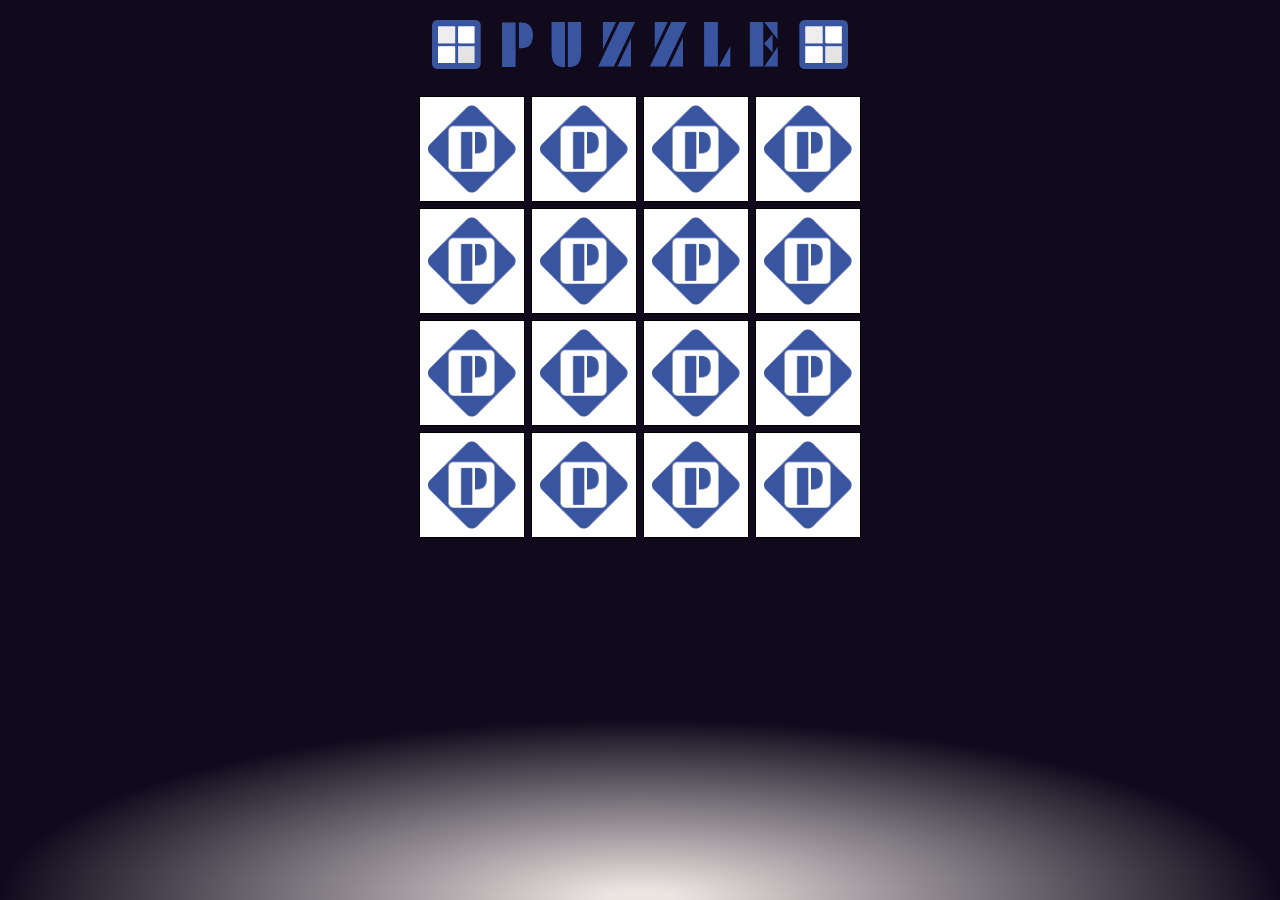
<file: index.html>
<!DOCTYPE html>
<html>
<head>
    <meta charset="UTF-8">
    <meta http-equiv="X-UA-Compatible" content="IE=edge">
    <meta name="viewport" content="width=device-width, initial-scale=1">
    <title>puzzle</title>
    <link rel="stylesheet" href="css/common.css" type="text/css">
    <script type="text/javascript" src="js/jquery-3.0.0.min.js"></script>
    <script type="text/javascript" src="js/common.js"></script>
</head>
<body>

<div class="wrap">
    <div id="header">
        <a href="index.html"><img src="img/puzzle5.png" id="logo"></a>

    </div>

    <div class="game"></div>
    <div class="modal-overlay">
        <div class="modal">
            <h2 class="winner">CLEAR!</h2>
            <button class="continue">Continue</button>
            <button class="hardmode">Hard Mode</button>


            <p class="message"> <a href="http://webdevelopment.co.kr" target="_blank">©2017 WDB |</a>  <a href="mailto:sedan7001@gmail.com">sedan7001@gmail.com</a></p>

            <div class="social">
               <a target="_blank" class="twitter" href="http://twitter.com/share?url=http://webdevelopment.co.kr/puzzle"><img src="img/twitter.png" class="sosials"></a>
                <a target="_blank" class="google" href="https://plus.google.com/share?url=http://webdevelopment.co.kr/puzzle"><img src="img/google-plus.png" class="sosials"></a>
                <a target="_blank" class="facebook" href="http://www.facebook.com/sharer.php?u=http://webdevelopment.co.kr/puzzle"><img src="img/facebook.png" class="sosials"></a>
            </div>
        </div>
    </div>
    <!--<dev id="timer">-->

        <!--<div class="btn1">-->
            <!--<span><button id="start">start</button></span>-->
            <!--<span><button id="time">00:00</button></span>-->

            <!--<span><button id="reset">restart</button></span>-->
        <!--</div>-->
    <!--</dev>-->




</div>

</body>
</html>
</file>
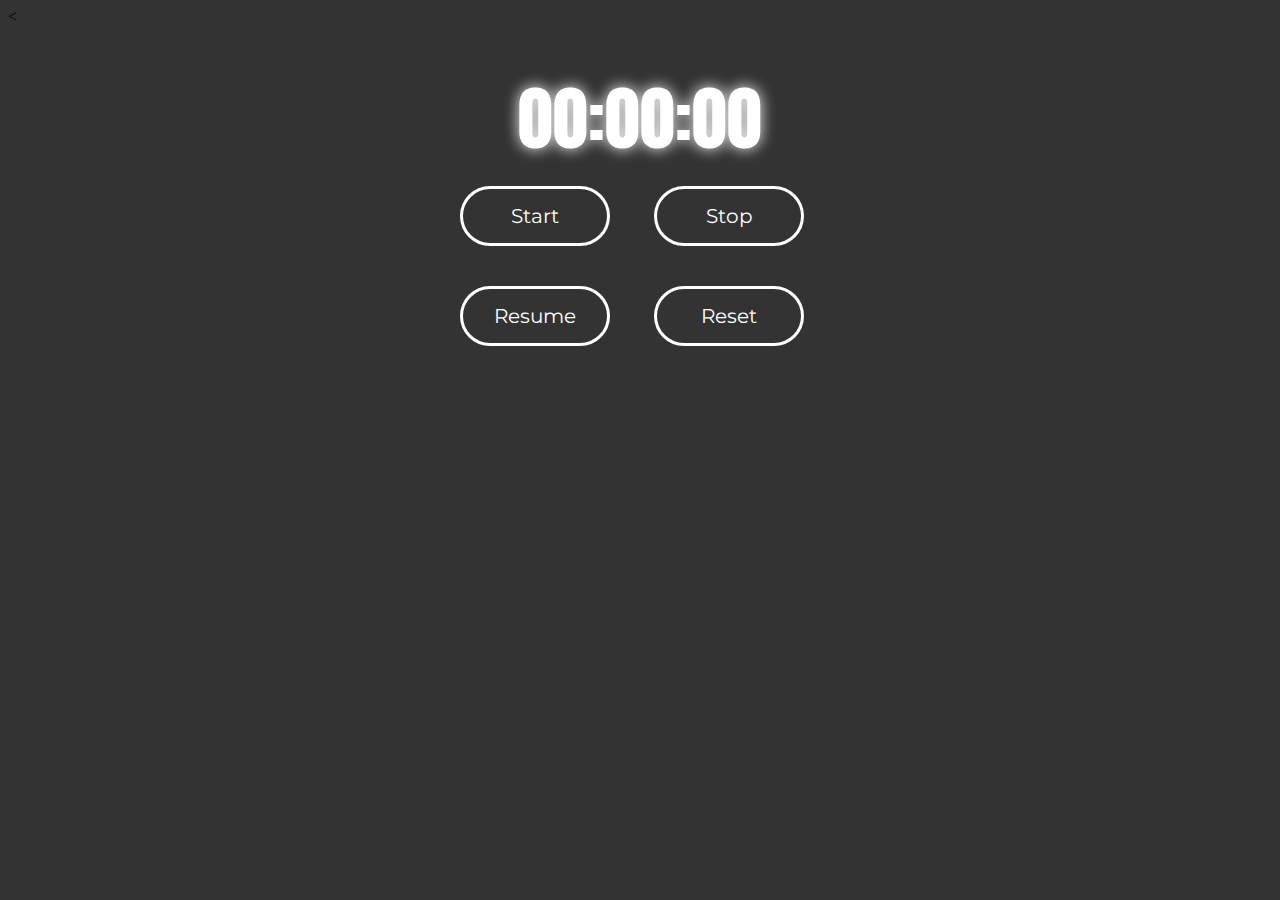
<file: 1.html>
<!DOCTYPE html>
<html lang="en">
<head>
    <meta charset="UTF-8">
    <title>Title</title>
</head>
<style>
    @import url(https://fonts.googleapis.com/css?family=Anton);
    @import url(https://fonts.googleapis.com/css?family=Montserrat:700,400);

    body{
        background-color: #333333;
    }

    .watch{
        display: block;
        position: relative;
        margin-top: 40px;
        margin-left: auto;
        margin-right: auto;
        width: 400px;
        height: 300px;

    }

    #timer{
        text-align: center;
        height: 100px;
        width: 400px;
        position: relative;
        font-family: "Anton", sans-serif;
        font-size: 70px;
        color: #FFF;
        text-shadow: 0 0 15px #FFF;
    }

    .controls{
        height: 200px;
        width: 400px;
        position: absolute;
    }

    /*.buttonholder{*/
        /*width: 400px;*/
        /*position: absolute;*/
        /*top: 50%;*/
        /*left: 52%;*/
        /*-webkit-transform: translate(-50%, -50%);*/
        /*-moz-transform: translate(-50%, -50%);*/
        /*-ms-transform: translate(-50%, -50%);*/
        /*-o-transform: translate(-50%, -50%);*/
        /*transform: translate(-50%, -50%);*/
    /*}*/

    button{
        height: 60px;
        width: 150px;
        margin: 20px;
        border-radius: 30px;
        border: 3px solid #FFF;
        position: relative;
        display: inline-block;
        font-family: "Montserrat", sans-serif;
        font-size: 20px;
        color: #FFF;
        background-color: #333;
        outline: none;
    }

    button:hover{
        box-shadow: 0px 0px 15px #FFFFFF;
    }

</style>
<script type="text/javascript" src="js/jquery-3.0.0.min.js"></script>

<body><
<div class="watch">
    <div id="timer">
        00:00:00
    </div>
    <div class="controls">
        <div class="buttonholder">
            <button name="start" id="start" onclick="start();">Start</button>
            <button name="stop" id="stop" onclick="stop();">Stop</button>
            <button name="resume" id="resume" onclick="resume();">Resume</button>
            <button name="reset" id="reset" onclick="reset();">Reset</button>
        </div>
    </div>
</div>
</body>
</html>
</file>
<file: css/common.css>
* {
    box-sizing: border-box;
}

html, body {
    height: 100%;
    margin:0px;

}

body {
    min-height: 100%;
    font-family: "Arial", sans-serif;
    text-align: center;
    overflow: hidden;
    /*background: #100a1c;*/
    background-image:
            /*radial-gradient(50% 30% ellipse at center top, #201e40 0%, rgba(0,0,0,0) 100%),*/
            radial-gradient(50% 20% ellipse at center bottom, #ece6e3 5%, #100a1c 100%);
    background-attachment: fixed;
}

.wrap {
    position: relative;
    margin: 0 auto;
    width: 24em;
    overflow: hidden;
    height: auto;
}
/*.wrap span{*/
    /*color:white;*/
    /*font-size:28px;*/

/*}*/
#header{

    width:100%;
    overflow:hidden;
    height:auto;
    padding-top:40px;
    padding-bottom:40px;
}

#logo{
    width: 22em;
}

.game {
    -webkit-transform-style: preserve-3d;
    -moz-transform-style: preserve-3d;
    -ms-transform-style: preserve-3d;
    -o-transform-style: preserve-3d;
    transform-style: preserve-3d;
    -webkit-perspective: 500px;
    -moz-perspective:  500px;
    -ms-perspective:  500px;
    -o-perspective:  500px;
    perspective: 500px;

    width: 24em;
    height: 24em;

}

@-webkit-keyframes matchAnim {
    0% {
        background: #bcffcc;
    }
    100% {
        background: white;
    }
}

@keyframes matchAnim {
    0% {
        background: #bcffcc;
    }
    100% {
        background: white;
    }
}
.card {
    float: left;
    width: 25%;
    height: 25%;
    text-align: center;
    display: block;
    -webkit-perspective: 500px;
    perspective: 500px;
    position: relative;
    cursor: pointer;
    z-index: 50;
    -webkit-tap-highlight-color: transparent;
    transition: all 0.5s;
}

.card .inside {
    width: 100%;
    height: 100%;
    display: block;
    -webkit-transform-style: preserve-3d;
    -moz-transform-style: preserve-3d;
    -ms-transform-style: preserve-3d;
    -o-transform-style: preserve-3d;
    transform-style: preserve-3d;
    -webkit-transition: .4s ease-in-out;
    transition: .4s ease-in-out;
    background: white;
}
.card .inside.picked, .card .inside.matched {
    -webkit-transform: rotateY(180deg);
    transform: rotateY(180deg);
}
.card .inside.matched {
    -webkit-animation: 1s matchAnim ease-in-out;
    animation: 1s matchAnim ease-in-out;
    -webkit-animation-delay: .4s;
    animation-delay: .4s;
}
.card .front, .card .back {
    border: 1px solid black;
    -webkit-backface-visibility: hidden;
    backface-visibility: hidden;
    position: absolute;
    top: 0;
    left: 0;
    width: 100%;
    height: 100%;

}
.card .back{
     padding:0.7em;
}
.card .front img, .card .back img {
    display: block;
    max-width: 100%;
    max-height: 100%;
    margin: 0 auto;

}
.card .front {
    -webkit-transform: rotateY(-180deg);
    transform: rotateY(-180deg);
}

.modal-overlay {
    display: none;
    background: rgba(0, 0, 0, 0.8);
    position: fixed;
    top: 0;
    left: 0;
    width: 100%;
    height: 100%;
}

.modal {
    display: none;
    position: relative;
    width: 500px;
    height: 500px;
    max-height: 90%;
    max-width: 90%;
    min-height: 380px;
    margin: 0 auto;
    background: white;
    top: 50%;
    -webkit-transform: translateY(-50%);
    transform: translateY(-50%);
    padding-top: 10px ;
}
.modal .winner {
    font-size: 80px;
    text-align: center;
    font-family: "Anton", sans-serif;
    color: #bfbfbf;
    text-shadow: 0px 3px 0 black;
}
.modal .continue{
    font-family: "Anton", sans-serif;
    margin: 10px ;
    margin-bottom:35px;
    padding: 10px 0px;
    display: inline-block;
    font-size: 20px;
    border: none;
    background: #6e7fcd;
    background: -webkit-linear-gradient(#d1d1d1, #100a1c);
    background: linear-gradient(#d1d1d1, #100a1c);
    border: 1px solid #222;
    border-radius: 5px;
    color: white;
    text-shadow: 0px 1px 0 black;
    cursor: pointer;
    width:160px;
}
.modal .continue:hover {
    background: -webkit-linear-gradient(#222, black);
    background: linear-gradient(#222, black);
}
.modal .hardmode {
    font-family: "Anton", sans-serif;
    margin: 10px ;
    margin-bottom:35px;
    padding: 10px 0px;
    display: inline-block;
    font-size: 20px;
    border: none;
    background: #6e7fcd;
    background: -webkit-linear-gradient(#d1d1d1, #100a1c);
    background: linear-gradient(#d1d1d1, #100a1c);
    border: 1px solid #222;
    border-radius: 5px;
    color: white;
    text-shadow: 0px 1px 0 black;
    cursor: pointer;
    width:160px;
}
.modal .hardmode:hover {
    background: -webkit-linear-gradient(#222, black);
    background: linear-gradient(#222, black);
}
.modal .message {
    text-align: center;
}
.modal .message a {
    text-decoration: none;
    color: #28afe6;
    font-weight: bold;
    background: #3a559f;
    -webkit-background-clip: text;
    -webkit-text-fill-color: transparent;

}
.modal .message a:hover {
    color: #56c0eb;
    border-bottom: 1px dotted #56c0eb;
}

.modal .social {

    text-align: center;
}
.modal .social a {
    display: inline-block;
    height: 50px;
    width: 50px;
    margin: 10px;
}.modal .social a img{
     width:50px;

 }
/*@media (min-width: 440px) {*/
    /*.wrap{*/
        /*width:13em;*/
    /*}*/
    /*.game{*/
        /*width:13em;*/
        /*height:13em;*/
    /*}*/
    /*.card{*/
        /*padding:0.1em;*/
    /*}*/
    /*.card .back {*/
        /*padding: 0.2em;*/
    /*}*/
    /*#header{*/
        /*padding-top:7px;*/
    /*}*/
    /*#header{*/
        /*padding-bottom:7px;*/
    /*}*/
    /*#logo{*/
        /*width:10em;*/
    /*}*/
/*}*/
.modal .continue{
    margin: 5px;
    font-size: 15px;
    width:160px;
}
.modal .hardmode {
    margin:5px;
    font-size: 15px;
    width:160px;
}
.modal .social a{
    margin-top:0px;
}
@media (min-width: 440px) {
    .wrap{
        width:30em;
    }
    .game{
        width:30em;
        height:30em;
    }
    .card{
        padding:0.2em;
    }
    .card .back {
        padding: 0.5em;
    }
    #header{
        padding-top:40px;
    }
    #header{
        padding-bottom:40px;
    }
    #logo{
        width:28em;
    }
}
@media (min-width: 700px) {
    .wrap{
        width:13em;
    }
    .game{
        width:13em;
        height:13em;
    }
    .card{
        padding:0em;
    }
    .card .back {
        padding: 0.2em;
    }
    #header{
        padding-top:7px;
    }
    #header{
        padding-bottom:7px;
    }
    #logo{
        width:12em;
    }
}

/*@media (min-width: 750px) {*/
    /*.wrap{*/
        /*width:20em;*/
    /*}*/
    /*.game{*/
        /*width:20em;*/
        /*height:20em;*/
    /*}*/
    /*.card{*/
        /*padding:0.1em;*/
    /*}*/
    /*.card .back {*/
        /*padding: 0.2em;*/
    /*}*/
    /*#header{*/
        /*padding-top:7px;*/
    /*}*/
    /*#header{*/
        /*padding-bottom:7px;*/
    /*}*/
    /*#logo{*/
        /*width:10em;*/
    /*}*/
/*}*/
@media (min-width: 801px) {
    .wrap{
        width:20em;
    }
    .game{
        width:20em;
        height:20em;
    }
    .card{
        padding:0em;
    }
    .card .back {
        padding: 0.4em;
    }
    #header{
        padding-top:20px;
    }
    #header{
        padding-bottom:20px;
    }
    #logo{
        width:19em;
    }

}

@media (min-width: 1025px) {
    .wrap{
        width:28em;
    }
    .game{
        width:28em;
        height:28em;
    }
    .card{
        padding:0.2em;
    }
    .card .back {
        padding: 0.5em;
    }
     #logo{
        width:26em;
    }
}


@media (min-width: 1367px) {
    .wrap{
        width:36em;
    }
    .game{
        width:36em;
        height:36em;
    }
    .card{
        padding:0.5em;
    }
    .card .back {
        padding: 1em;
    }
    #logo{
        width:33em;
    }
    #header{
        padding-top:40px;
    }
    #header{
        padding-bottom:40px;
    }
}

@media (min-width: 1921px) {
    .wrap{
        width:60em;
    }
    .game{
        width:60em;
        height:60em;
    }
    .card{
        padding:1em;
    }
    .card .back {
        padding: 2em;
    }
    #logo{
        width:56em;
    }

}


#timer {
    width: 100%;
    text-align: center;
    overflow:hidden;
    height:auto;
}
.btn1{
    padding-top:10px;
    display:inline-block;
    float:left;
    width: 100%;
}


.btn1 button {

    height:35px;
    position: relative;
    display: inline-block;
    font-family: "Montserrat", sans-serif;
    font-size: 20px;
    color: #FFF;
    background-color: #333;
    outline: none;

}
.btn1 #start:hover{
    box-shadow: 0px 0px 15px #FFFFFF;
    cursor: pointer;
}
.btn1 #reset:hover{
    box-shadow: 0px 0px 15px #FFFFFF;
    cursor: pointer;
}

#start, #reset {
    width:20%;
    border-radius: 10px;
    /*background-color: #3a559f;*/
    /*border: 1px solid transparent;*/

}

#time {

    border: 1px solid transparent;
    background: transparent;
    letter-spacing: 7px;
    color: #777;
    /*font-weight: bold;*/
    text-shadow: 1px 1px 1px #fff;
    transition: color .3s ease-in-out;
    display:inline-block;

    font-size: 1.5em;
    height:35px;
    width: 55%;
    margin:0px;





    /*position: relative;*/
    /*font-family: "Anton", sans-serif;*/
    /*font-size: 20px;*/
    color: #FFF;
    /*text-shadow: 0 0 4px #FFF;*/

}
</file>
